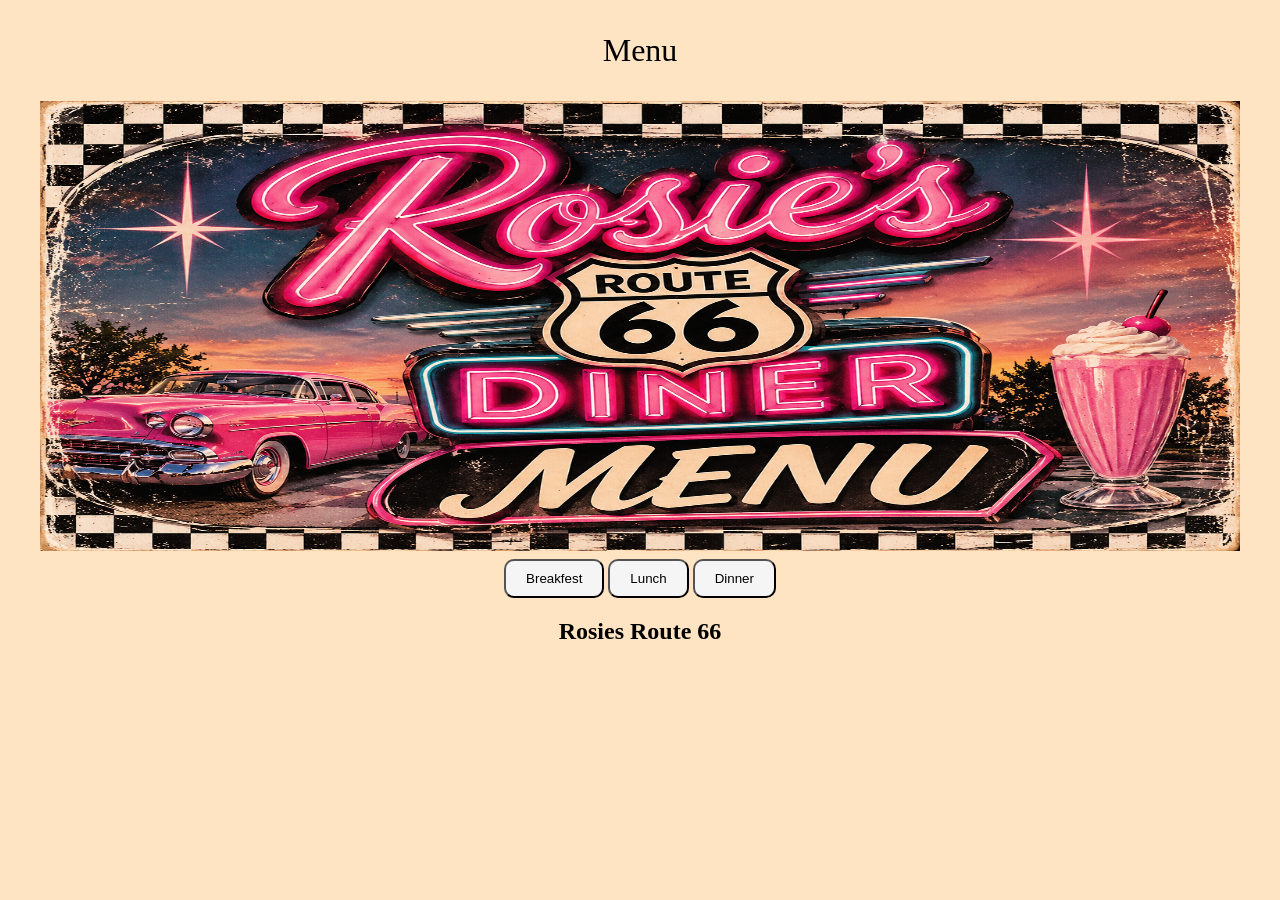
<file: menu/index.html>
<!DOCTYPE html>
<html  lang="en">
<head>
    <meta charset="UTF-8">
    <meta name="viewport" content="width=device-width, initial-scale=1.0">
    <title>Rosies Route 66 Diner</title>
    <link rel="stylesheet" href="./global.css" type="text/css">
    
</head>
<body>
    <nav>
        <p> Menu </p>
         <!-- <a href=""> Main </a> -->
        <img class="main-img" src="./menupic.png">
       
    </nav>

    <a> <button class="fbutton"> Breakfest</button> <button class="fbutton"> Lunch</button> <button class="fbutton"> Dinner</button></a>



</body>

<footer>
    <h2>Rosies Route 66</h2>
</footer>

</html>
</file>
<file: menu/global.css>
body{
    background-color: bisque;
    text-align: center;

}

nav{ font-size: xx-large


}

.fbutton{
    display: inline-block;
    background-color: whitesmoke;
    color: black;
    padding: 10px 20px;
    border-radius: 10px;
    cursor: pointer;
    transition: all 0.3s ease;
}
.fbutton:hover{
    box-shadow: 0px 10px 10px rgb(255, 254, 254); 
    transform: translateY(7px);
}

.main-img{
    height: 450px;
    width: 95%;
}
</file>
